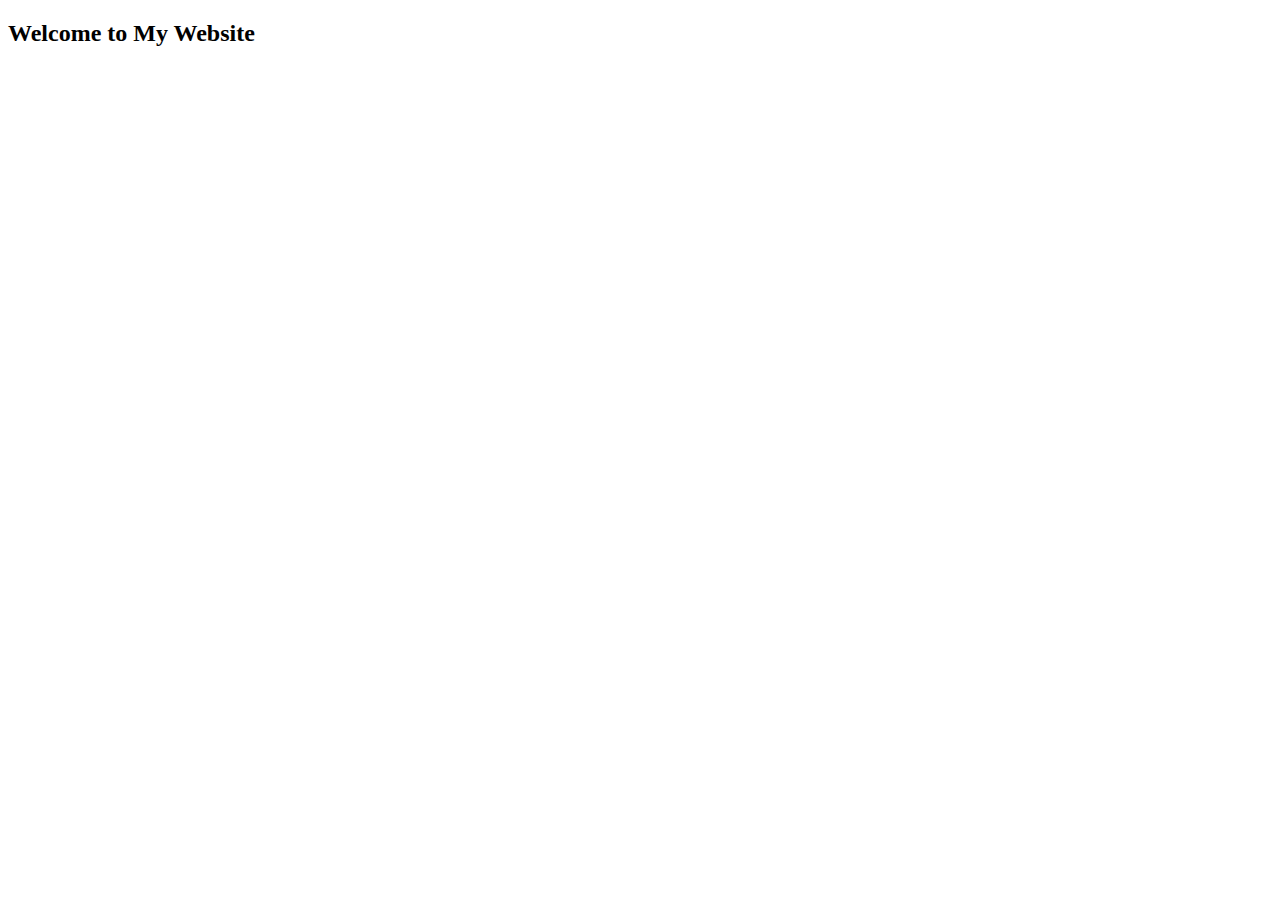
<file: gif.html>
<!DOCTYPE html>
<html lang="en">

<head>
    <meta charset="UTF-8">
    <meta name="viewport"
     content="width=device-width,
      initial-scale=1.0">
    <title>GIF Background Example</title>
    <style>

        /*.screen_tv {*/
        /*    background-image: url('https://cldup.com/gn3s3Fg75t.gif');*/
        /*    background-size: cover;*/
        /*    background-repeat: no-repeat;*/
        /*    background-position: center center;*/
        /*    height: 100vh;*/
        /*    margin: 0;*/
        /*}*/
    </style>
<!--    <link rel="stylesheet" href="./static/css/tv-effect.css">-->
<link rel="stylesheet" href="./static/css/tv-effect.css">
<script src="./static/js/tv-effect.js" type="text/javascript"></script>


</head>
<section class="screen_tv"></section>

<body>
    <h2>Welcome to My Website</h2>
</body>

</html>
</file>
<file: static/css/tv-effect.css>
.screen_tv {
  position: fixed;
  top: 50%;
  left: 50%;
  width: 100vw;
  height: 100vh;
  transform: translate(-50%, -50%);
  /*transition: opacity 0.5s ease, transform 0.5s ease;*/
  overflow: hidden;
  z-index: 1000;
  background: #16222A; /* Fallback */
  background: -webkit-linear-gradient(to left, #16222A, #3A6073);
  background: linear-gradient(to left, #16222A, #3A6073);
  background-size: cover;
  background-image: url('https://cldup.com/gn3s3Fg75t.gif'); /* TV static GIF */
}

.content_tv {
    position: absolute;
    top: 70%;
    left: 50%;
    transform: translate(-50%, -50%);
    z-index: 1100; /* Ensure it appears above the TV effect */
    text-align: center;
    font-family: "DejaVu Serif";
}

.spinner {
    position: absolute;
    top: 60%; /* Adjust vertical position */
    left: 50%; /* Adjust horizontal position */
    transform: translate(-50%, -50%); /* Center spinner */
    z-index: 1100;
}

.bounce1, .bounce2, .bounce3 {
    /*background-color: #fff;*/
    width: 15px;
    height: 15px;
    margin: 8px;
    border-radius: 50%;
    animation: bounce 1.4s infinite ease-in-out both;
    background-color: yellow !important;
}

/* Keyframes (unchanged) */
/*@keyframes bounce {*/
/*    0%, 80%, 100% {*/
/*        transform: scale(0);*/
/*    }*/
/*    40% {*/
/*        transform: scale(1);*/
/*    }*/
/*}*/

/*.screen.hidden {*/
/*  opacity: 0;*/
/*  transform: scale(0.9);*/
/*  pointer-events: none;*/
/*}*/

/*.qode_slider_preloader {*/
/*  display: flex;*/
/*  justify-content: center;*/
/*  align-items: center;*/
/*  width: 100%;*/
/*  height: 100%;*/
/*  position: fixed;*/
/*  top: 0;*/
/*  left: 0;*/
/*  background: #e1eef6;*/
/*  z-index: 1000;*/
/*}*/

/*.content_inner {*/
/*  display: none; !* Hide main content initially *!*/
/*}*/
</file>
